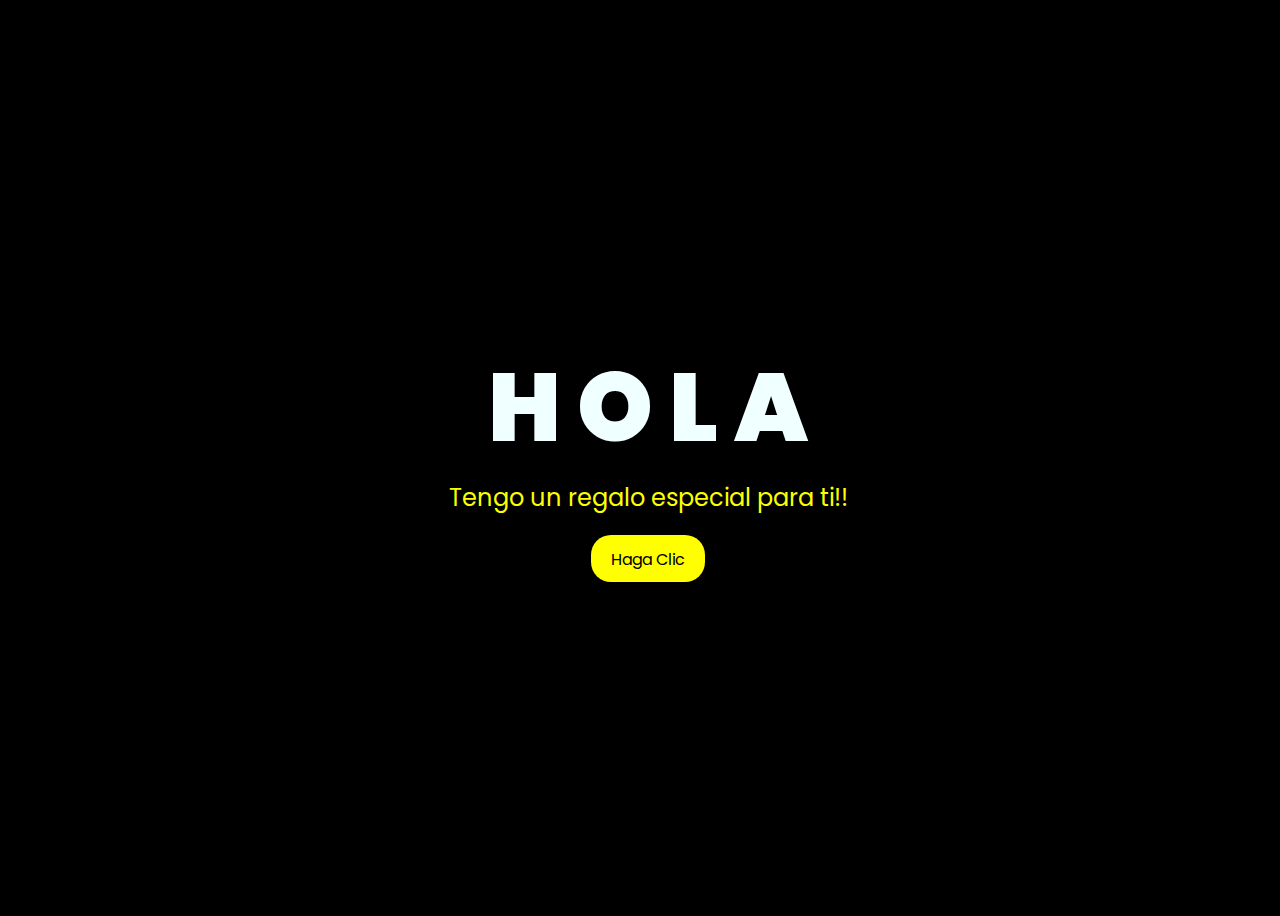
<file: index.html>
<!DOCTYPE html>
<html lang="en">
<head>
    <meta charset="UTF-8">
    <meta http-equiv="X-UA-Compatible" content="IE=edge">
    <meta name="viewport" content="width=device-width, initial-scale=1.0">
    <link rel="stylesheet" href="css/style.css">
    <link rel="icon" href="img/flowers.png" type="image/x-icon">
    <title>FLORES</title>
</head>
<body>
    <div class="greetings">

        <span>H</span>
        <span>O</span>
        <span>L</span>
        <span>A</span>
    </div>
    <div class="greetings">
        <span></span>
        <span></span>
        <span></span>
        <span></span>
        <span></span>
        <span></span>
    </div>
    <div class="description">
        <span>Tengo un regalo especial para ti!!</span>
    </div>
    <div class="button">
        <button>
            <a href="FLORES.html">Haga Clic</a>
        </button>
        
    </div>
</body>
</html>
</file>
<file: css/style.css>
@import url('https://fonts.googleapis.com/css2?family=Poppins:ital,wght@0,500;1,900&display=swap');
*{
    font-family: 'Poppins',cursive;
}
body{
    color: azure;
    width: 100%;
    height: 100vh;
    display: flex;
    flex-direction: column;
    align-items: center;
    justify-content: center;
    background-color: black;
}
.greetings{
    font-size: 6rem;
    font-weight: 900;
}
.greetings > span{
    animation: glow 2.5s ease-in-out infinite;
}
@keyframes glow{
    0%, 100%{
        color: #fff;
        text-shadow: 0 0 12px #fbff00, 0 0 50px #fbff00, 0 0 100px #fbff00;
    }
    10%, 90%{
        color: #696565;
        text-shadow: none;
    }
}
.greetings > span:nth-child(2){
    animation-delay: .2s ;
}
.greetings > span:nth-child(3){
    animation-delay: .4s ;
}
.greetings > span:nth-child(4){
    animation-delay: .6s;
}
.greetings > span:nth-child(5){
    animation-delay: .8s;
}

.description{
    font-size: 1.5rem;
    margin-bottom: 20px;
}

.button a{
    text-decoration: none;
    font-size: 1rem;
    color: #111;
}

@media screen and (max-width:574px){
    .greetings{
        display: block;
        font-size: 3rem;
        font-weight: 500;
        text-align: center;
    }
    .description{
        font-size: 1rem;
    }
    
    .button a{
        font-size: .5rem;
    }
}

.description{
    color: #fbff00;
}

/* Estilo para el botón */
.button button {
    background-color: yellow; /* Fondo amarillo */
    border: none; /* Sin bordes */
    padding: 10px 20px; /* Ajusta el relleno según tu preferencia */
    font-size: 18px; /* Tamaño de fuente */
    cursor: pointer;
    position: relative; /* Necesario para el resplandor */
    border-radius: 20px; /* Esquinas redondeadas */
    transition: background-color 0.3s ease-in-out; /* Transición suave para el color de fondo */
  }
  
  /* Estilo para el enlace dentro del botón */
  .button button a {
    text-decoration: none; /* Elimina el subrayado del enlace */
    color: inherit; /* Hereda el color del texto del botón */
  }
  
  /* Efecto de resplandor al pasar el cursor sobre el botón */
  .button button:hover {
    background-color: orange; /* Cambia el color de fondo al pasar el mouse a naranja */
    box-shadow: 0 0 10px yellow, 0 0 20px yellow, 0 0 30px yellow; /* Efecto de resplandor amarillo */
  }
</file>
